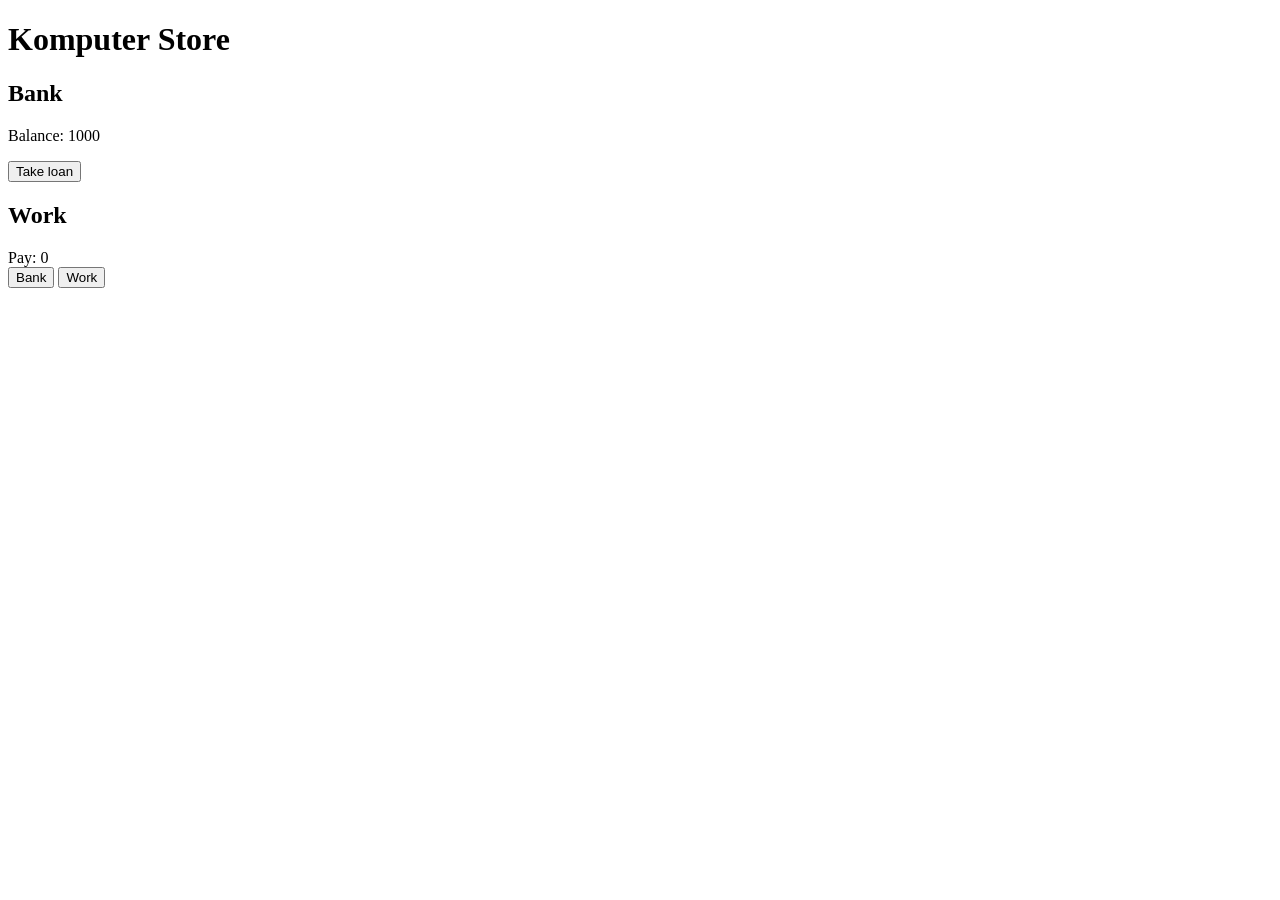
<file: index.html>
<!DOCTYPE html>
<html lang="en">
  <head>
    <meta charset="UTF-8" />
    <meta http-equiv="X-UA-Compatible" content="IE=edge" />
    <meta name="viewport" content="width=device-width, initial-scale=1.0" />
    <title>Document</title>
  </head>
  <body>
    <h1>Komputer Store</h1>
    <div id="bank">
      <h2>Bank</h2>
      Balance: <span id="balance">1000</span>
      <p id="outstanding"></p>
      <button id="loan">Take loan</button>
    </div>
    <div id="work">
      <h2>Work</h2>
      Pay: <span id="pay">0</span><br />
      <button id="bank-pay">Bank</button>
      <button id="goto-work">Work</button>
    </div>
    <script type="module" src="app.js"></script>
  </body>
</html>
</file>
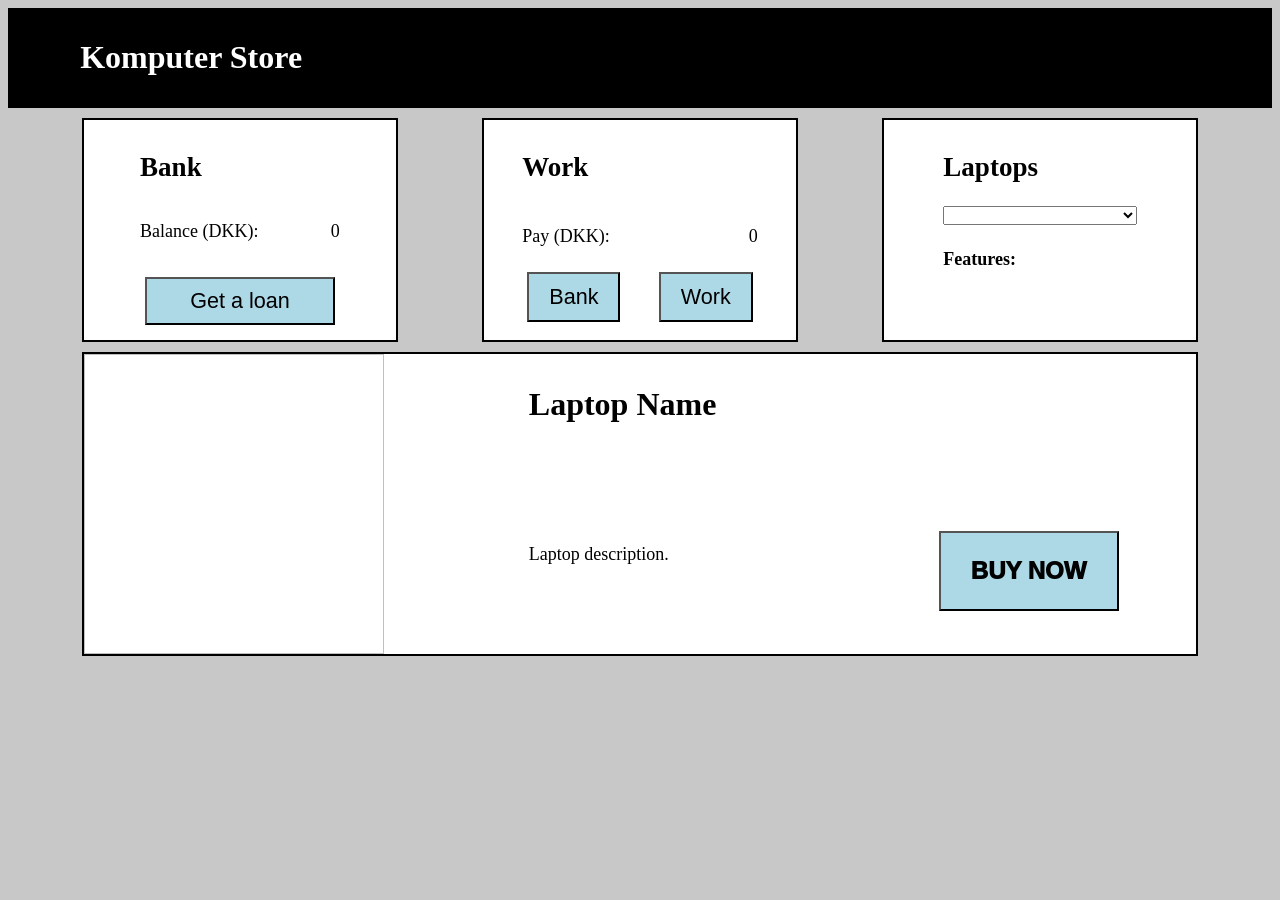
<file: src/index.html>
<!DOCTYPE html>
<html lang="en">
  <head>
    <meta charset="UTF-8" />
    <meta http-equiv="X-UA-Compatible" content="IE=edge" />
    <meta name="viewport" content="width=device-width, initial-scale=1.0" />
    <title>Document</title>
    <link rel="stylesheet" href="styles.css" />
    <script type="module" src="app.js" defer></script>
  </head>
  <body>
    <header>
      <h1>Komputer Store</h1>
    </header>
    <main>
      <div id="bank" class="section">
        <h2>Bank</h2>
        Balance (DKK): <span id="balance">0</span>
        <span id="outstanding-text" hidden>Outstanding loan: </span
        ><span id="outstanding" hidden></span>
        <button id="loan">Get a loan</button>
      </div>
      <div id="work" class="section">
        <h2>Work</h2>
        Pay (DKK): <span id="pay">0</span>
        <button id="bank-pay">Bank</button>
        <button id="goto-work">Work</button>
        <button id="repay-loan" hidden>Repay Loan</button>
      </div>
      <div id="laptops" class="section">
        <h2>Laptops</h2>
        <select id="laptops-select"></select>
        <h4>Features:</h4>
        <ul id="laptop-features"></ul>
      </div>
      <div id="laptops-info">
        <h3 id="laptop-name">Laptop Name</h3>
        <p id="laptop-description">Laptop description.</p>
        <img id="laptop-img" height="300" width="300" />
        <span id="laptop-price"></span>
        <button id="buy">BUY NOW</button>
      </div>
    </main>
  </body>
</html>
</file>
<file: src/styles.css>
body {
  background-color: rgb(200, 200, 200);
}

header {
  padding: 10px;
  background-color: black;
  color: white;
  text-indent: 5%;
}

button {
  background-color: lightblue;
  font-size: larger;
  margin: 5px;
  padding-left: 20px;
  padding-right: 20px;
  max-height: 50px;
}

select {
  max-height: 25px;
}

main {
  display: grid;
  grid-template-columns: 25% 25% 25%;
  grid-template-rows: auto auto;
  grid-gap: 10px;
  justify-content: space-evenly;
  font-size: large;
}

div {
  background-color: white;
}

h3 {
  font-size: xx-large;
}

.section {
  display: grid;
  grid-template-columns: auto auto;
  grid-template-rows: auto auto auto;
  justify-content: space-evenly;
  max-width: 300px;
  margin-top: 10px;
  padding: 10px;
  border: 2px solid black;
}

.section h2 {
  grid-column: 1 / 3;
  grid-row: 1 / 2;
}
#balance {
  text-align: right;
}

#loan {
  grid-column: 1 / 3;
  grid-row: 4 / 5;
}

#oustanding-text {
  grid-column: 1 / 2;
  grid-row: 3 / 4;
}

#outstanding {
  grid-column: 2 / 3;
  grid-row: 3 / 4;
  text-align: right;
}

#pay {
  grid-column: 2 / 3;
  text-align: right;
}

#bank-pay {
  grid-column: 1 / 2;
  grid-row: 3 / 4;
}

#goto-work {
  grid-column: 2 / 3;
  grid-row: 3 / 4;
}

#repay-loan {
  grid-column: 1 / 3;
  grid-row: 4 / 5;
}

#laptops h4 {
  grid-column: 1 / 4;
  grid-row: 3 / 4;
}

#laptops-select {
  grid-column: 1 / 4;
  grid-row: 2 / 3;
}

#laptop-features {
  grid-column: 1 / 4;
  grid-row: 4 / 5;
}

#laptops-info {
  grid-column: 1 / 4;
  grid-template-columns: auto auto auto;
  grid-template-rows: auto auto;
  border: 2px solid black;
  display: grid;
}

#laptop-name {
  grid-column: 2 / 3;
  grid-row: 1 / 2;
}

#laptop-description {
  grid-column: 2 / 3;
  grid-row: 2 / 3;
}

#laptop-img {
  grid-column: 1 / 2;
  grid-row: 1 / 3;
}

#laptop-price {
  grid-column: 3 / 4;
  grid-row: 1 / 2;
  text-align: center;
  align-self: center;
  font-size: xx-large;
  font-weight: 1000;
}

#buy {
  grid-column: 3 / 4;
  grid-row: 2 / 3;
  justify-self: center;
  min-width: 180px;
  max-height: 80px;
  font-size: x-large;
  font-weight: 1000;
}
</file>
